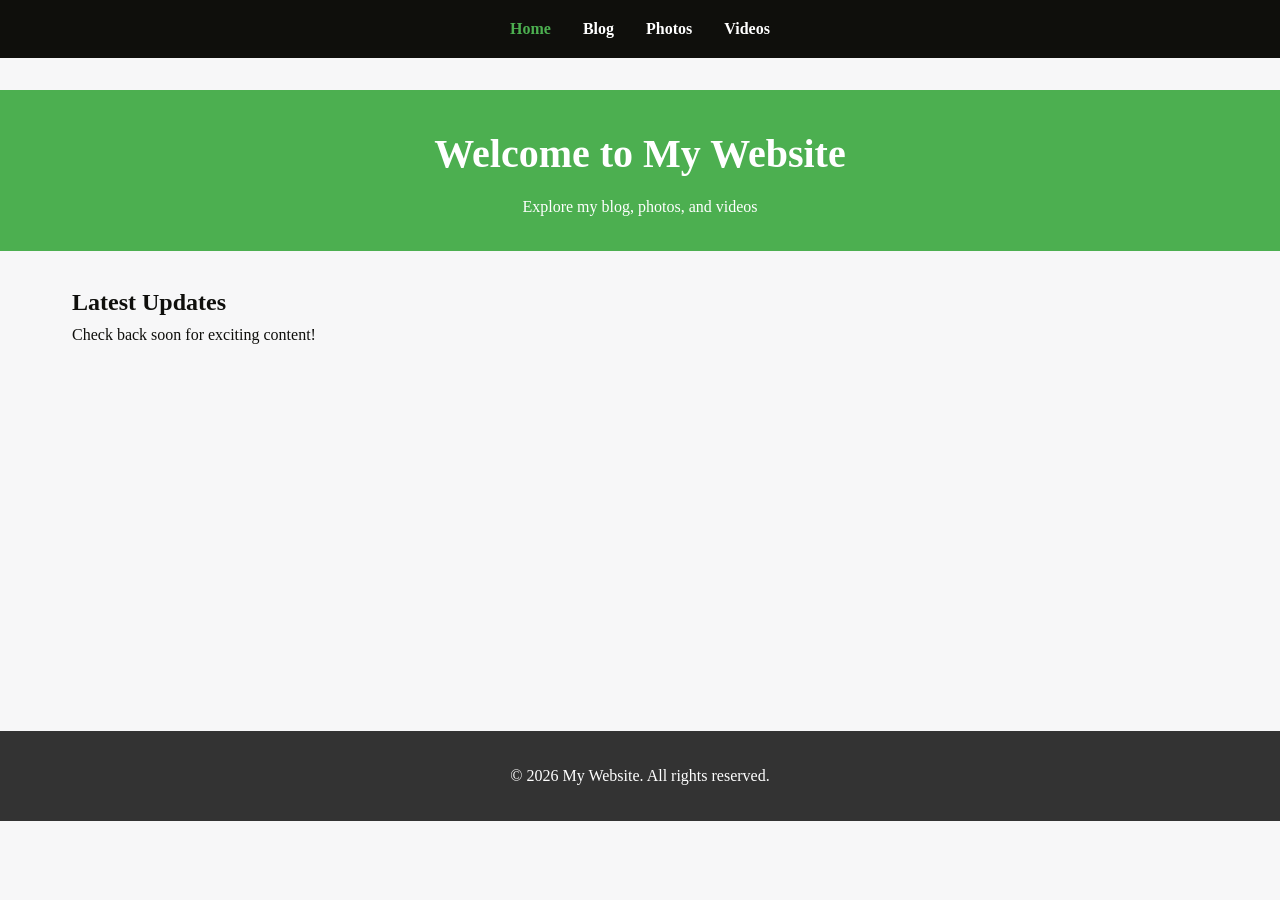
<file: index.html>
<!DOCTYPE html>
<html lang="en">
<head>
    <meta charset="UTF-8">
    <meta name="viewport" content="width=device-width, initial-scale=1.0">
    <title>My Website</title>
    <link rel="stylesheet" href="css/style.css">
</head>
<body>
    <nav>
        <ul>
            <li><a href="index.html">Home</a></li>
            <li><a href="blog.html">Blog</a></li>
            <li><a href="photos.html">Photos</a></li>
            <li><a href="videos.html">Videos</a></li>
        </ul>
    </nav>

    <header>
        <h1>Welcome to My Website</h1>
        <p>Explore my blog, photos, and videos</p>
    </header>

    <main>
        <section class="featured">
            <h2>Latest Updates</h2>
            <p>Check back soon for exciting content!</p>
        </section>
    </main>

    <footer>
        <p>&copy; 2026 My Website. All rights reserved.</p>
    </footer>

    <script src="js/script.js"></script>
</body>
</html>
</file>
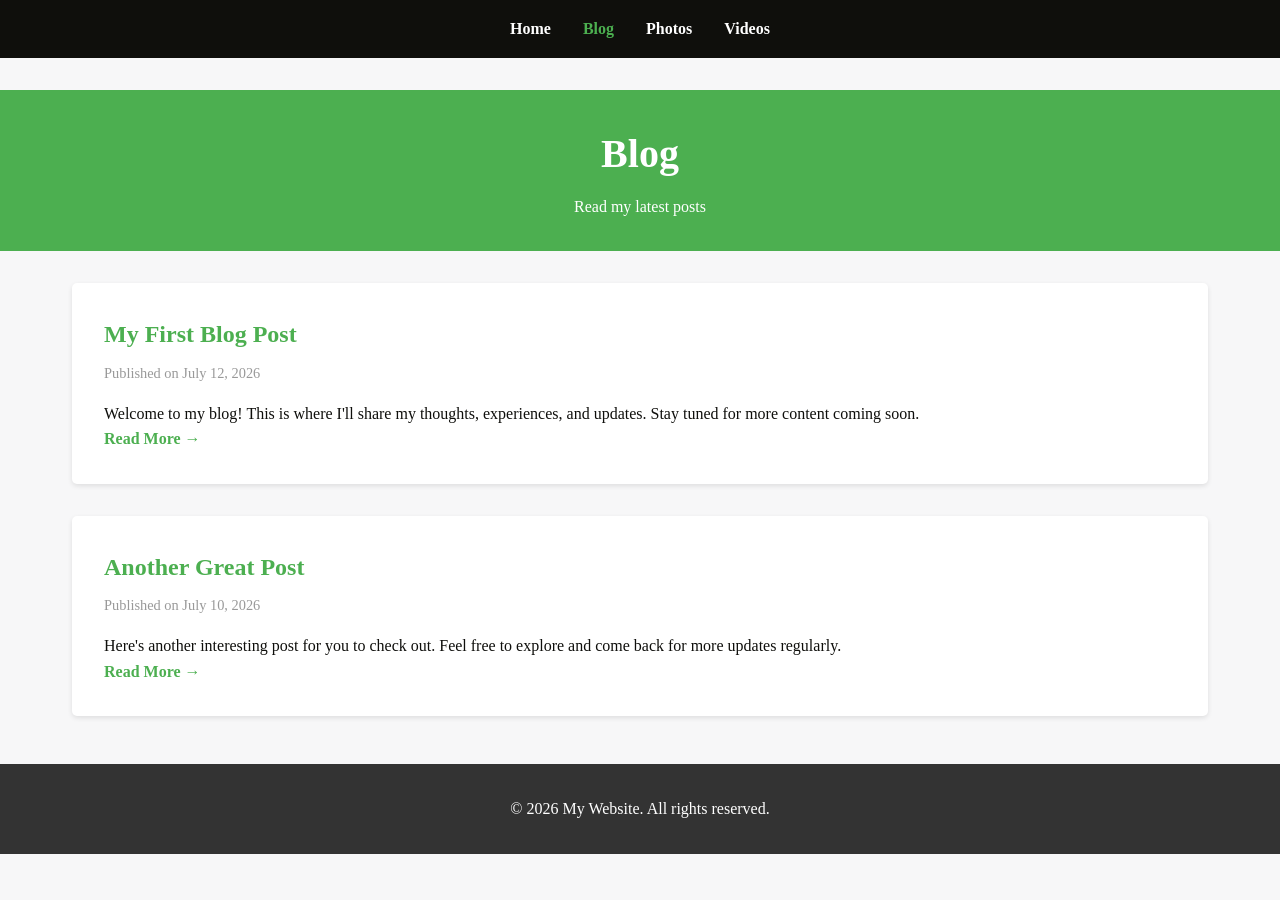
<file: blog.html>
<!DOCTYPE html>
<html lang="en">
<head>
    <meta charset="UTF-8">
    <meta name="viewport" content="width=device-width, initial-scale=1.0">
    <title>Blog - My Website</title>
    <link rel="stylesheet" href="css/style.css">
</head>
<body>
    <nav>
        <ul>
            <li><a href="index.html">Home</a></li>
            <li><a href="blog.html">Blog</a></li>
            <li><a href="photos.html">Photos</a></li>
            <li><a href="videos.html">Videos</a></li>
        </ul>
    </nav>

    <header>
        <h1>Blog</h1>
        <p>Read my latest posts</p>
    </header>

    <main>
        <article class="blog-post">
            <h2>My First Blog Post</h2>
            <div class="meta">Published on July 12, 2026</div>
            <p>Welcome to my blog! This is where I'll share my thoughts, experiences, and updates. Stay tuned for more content coming soon.</p>
            <a href="#" class="read-more">Read More →</a>
        </article>

        <article class="blog-post">
            <h2>Another Great Post</h2>
            <div class="meta">Published on July 10, 2026</div>
            <p>Here's another interesting post for you to check out. Feel free to explore and come back for more updates regularly.</p>
            <a href="#" class="read-more">Read More →</a>
        </article>
    </main>

    <footer>
        <p>&copy; 2026 My Website. All rights reserved.</p>
    </footer>

    <script src="js/script.js"></script>
</body>
</html>
</file>
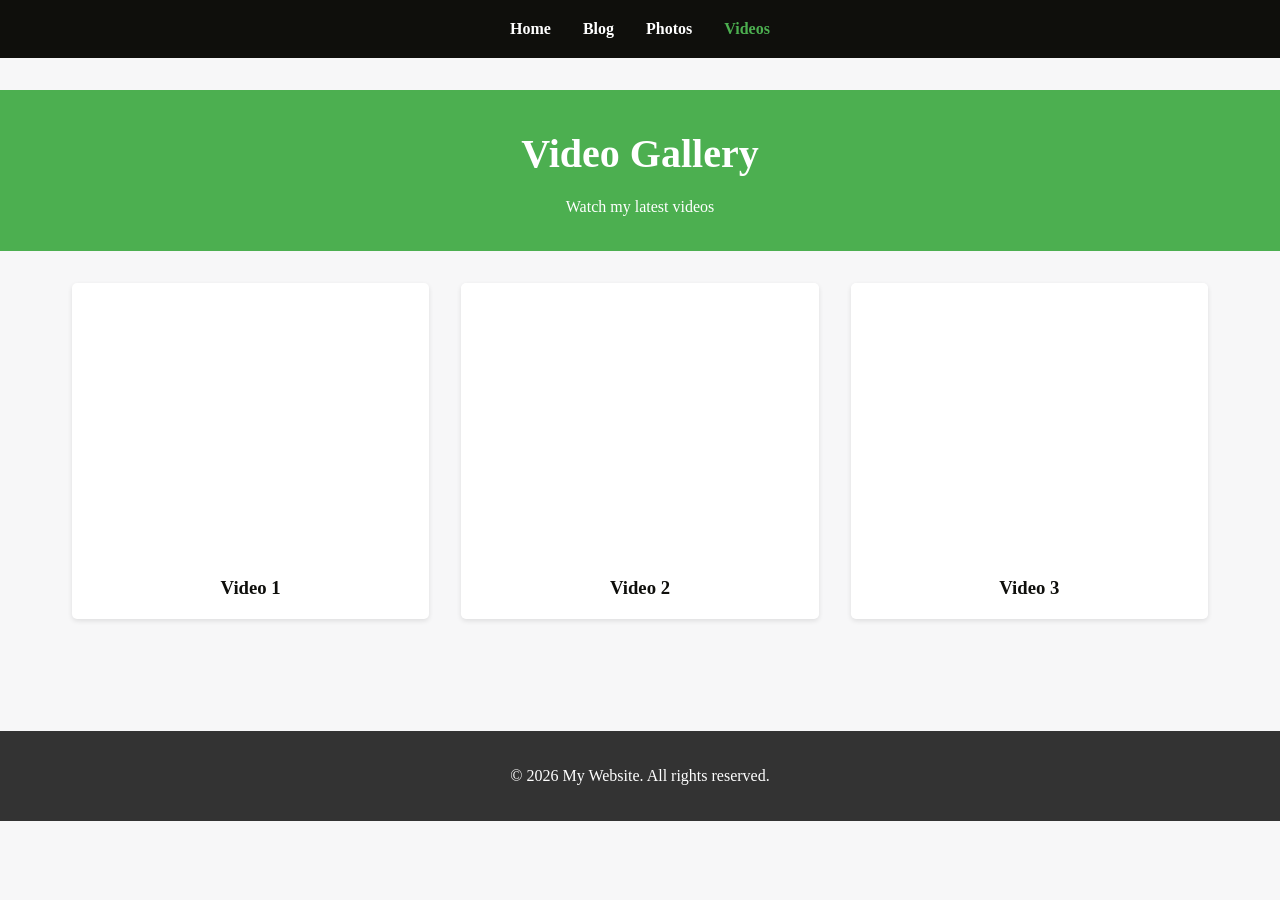
<file: videos.html>
<!DOCTYPE html>
<html lang="en">
<head>
    <meta charset="UTF-8">
    <meta name="viewport" content="width=device-width, initial-scale=1.0">
    <title>Videos - My Website</title>
    <link rel="stylesheet" href="css/style.css">
</head>
<body>
    <nav>
        <ul>
            <li><a href="index.html">Home</a></li>
            <li><a href="blog.html">Blog</a></li>
            <li><a href="photos.html">Photos</a></li>
            <li><a href="videos.html">Videos</a></li>
        </ul>
    </nav>

    <header>
        <h1>Video Gallery</h1>
        <p>Watch my latest videos</p>
    </header>

    <main>
        <div class="video-gallery">
            <div class="video-item">
                <iframe width="100%" height="250" src="https://www.youtube.com/embed/dQw4w9WgXcQ" title="Video 1" frameborder="0" allow="accelerometer; autoplay; clipboard-write; encrypted-media; gyroscope; picture-in-picture" allowfullscreen></iframe>
                <h3>Video 1</h3>
            </div>
            <div class="video-item">
                <iframe width="100%" height="250" src="https://www.youtube.com/embed/dQw4w9WgXcQ" title="Video 2" frameborder="0" allow="accelerometer; autoplay; clipboard-write; encrypted-media; gyroscope; picture-in-picture" allowfullscreen></iframe>
                <h3>Video 2</h3>
            </div>
            <div class="video-item">
                <iframe width="100%" height="250" src="https://www.youtube.com/embed/dQw4w9WgXcQ" title="Video 3" frameborder="0" allow="accelerometer; autoplay; clipboard-write; encrypted-media; gyroscope; picture-in-picture" allowfullscreen></iframe>
                <h3>Video 3</h3>
            </div>
        </div>
    </main>

    <footer>
        <p>&copy; 2026 My Website. All rights reserved.</p>
    </footer>

    <script src="js/script.js"></script>
</body>
</html>
</file>
<file: css/style.css>
* {
    margin: 0;
    padding: 0;
    box-sizing: border-box;
}

body {
    font-family: times new roman, ariel;
    line-height: 1.6;
    color: #0f0f0c;
    background-color: #f7f7f8;
}

/* Navigation */
nav {
    background-color: #0f0f0c;
    padding: 1rem;
    margin-bottom: 2rem;
}

nav ul {
    list-style: none;
    display: flex;
    gap: 2rem;
    justify-content: center;
}

nav a {
    color: white;
    text-decoration: none;
    font-weight: bold;
}

nav a:hover {
    color: #4CAF50;
}

/* Header */
header {
    background-color: #4CAF50;
    color: white;
    padding: 2rem;
    text-align: center;
    margin-bottom: 2rem;
}

header h1 {
    font-size: 2.5rem;
    margin-bottom: 0.5rem;
}

/* Main Content */
main {
    max-width: 1200px;
    margin: 0 auto;
    padding: 0 2rem;
    min-height: 400px;
}

/* Blog Posts */
.blog-post {
    background: white;
    padding: 2rem;
    margin-bottom: 2rem;
    border-radius: 5px;
    box-shadow: 0 2px 5px rgba(0,0,0,0.1);
}

.blog-post h2 {
    color: #4CAF50;
    margin-bottom: 0.5rem;
}

.meta {
    color: #999;
    font-size: 0.9rem;
    margin-bottom: 1rem;
}

.read-more {
    color: #4CAF50;
    text-decoration: none;
    font-weight: bold;
}

.read-more:hover {
    text-decoration: underline;
}

/* Gallery */
.gallery, .video-gallery {
    display: grid;
    grid-template-columns: repeat(auto-fit, minmax(300px, 1fr));
    gap: 2rem;
    margin-bottom: 2rem;
}

.photo-item, .video-item {
    background: white;
    padding: 1rem;
    border-radius: 5px;
    box-shadow: 0 2px 5px rgba(0,0,0,0.1);
    text-align: center;
}

.photo-item img {
    width: 100%;
    height: 200px;
    object-fit: cover;
    border-radius: 5px;
    margin-bottom: 1rem;
}

.video-item iframe {
    width: 100%;
    border-radius: 5px;
    margin-bottom: 1rem;
}

/* Footer */
footer {
    background-color: #333;
    color: white;
    text-align: center;
    padding: 2rem;
    margin-top: 3rem;
}

/* Responsive */
@media (max-width: 768px) {
    nav ul {
        flex-direction: column;
        gap: 0.5rem;
    }

    header h1 {
        font-size: 1.8rem;
    }

    .gallery, .video-gallery {
        grid-template-columns: 1fr;
    }
}
</file>
